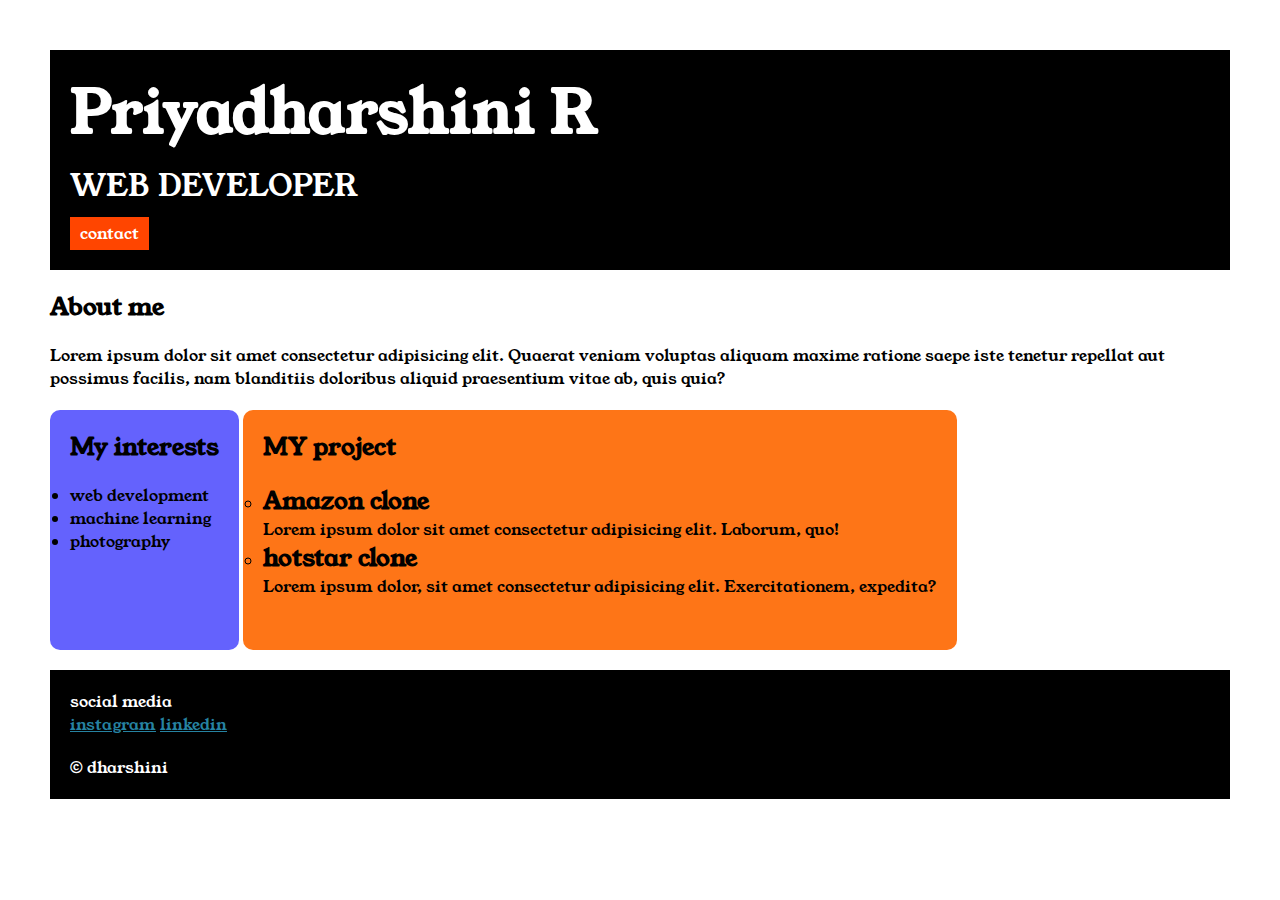
<file: index.html>
<!DOCTYPE html>
<html>

<head>
    <title>portfolio</title>
    <link rel="stylesheet" href="styles.css">
    <link rel="preconnect" href="https://fonts.googleapis.com">
    <link rel="preconnect" href="https://fonts.gstatic.com" crossorigin>
    <link href="https://fonts.googleapis.com/css2?family=Young+Serif&display=swap" rel="stylesheet">

</head>
<div class="container">
    <div class="section-1">
        <h1 class="section-1-name">Priyadharshini R</h1>
        <p class="section-1-role">WEB DEVELOPER</p>
        <a class="section-1-contact"
            href="C:\Users\user\OneDrive\Desktop\FSWD\FSFD\css\portpolio\contact.html">contact</a>
    </div>

    <body>
        <div class="section-2">
            <h2 class="section-2-title">About me</h2>
            <p class="section-3-desc">Lorem ipsum dolor sit amet consectetur adipisicing elit. Quaerat veniam voluptas
                aliquam maxime ratione saepe iste tenetur repellat aut possimus facilis, nam blanditiis doloribus
                aliquid praesentium vitae ab, quis quia?</p>
        </div>



        <div class="section-3">
            <h2 class="section-3-title">My interests</h2>
            <ul class="section-3-desc">
                <li>web development</li>
                <li>machine learning</li>
                <li>photography</li>
            </ul>
        </div>


        <div class="section-4">
            <h2 class="section-4-title">MY project</h2>
            <ul class="section-4-desc" style="list-style-type: circle;">
                <li>
                    <h2>Amazon clone</h2>
                    <P>Lorem ipsum dolor sit amet consectetur adipisicing elit. Laborum, quo!</P>
                </li>
                <li>
                    <h2>hotstar clone</h2>
                    <p>Lorem ipsum dolor, sit amet consectetur adipisicing elit. Exercitationem, expedita?</p>
                </li>
            </ul>
        </div>
        <div class="section-5">
            <p class="section-5-title">social media</p>
            <a class="section-5-sm" href="https://www.instagram.com/?utm_source=pwa_homescreen&__pwa=1"> instagram</a>
            <a class="section-5-sm" href="https://www.linkedin.com/feed/">linkedin</a>
            <p class="section-5-desc">&copy; dharshini</p>
        </div>
</div>
</body>

</html>
</file>
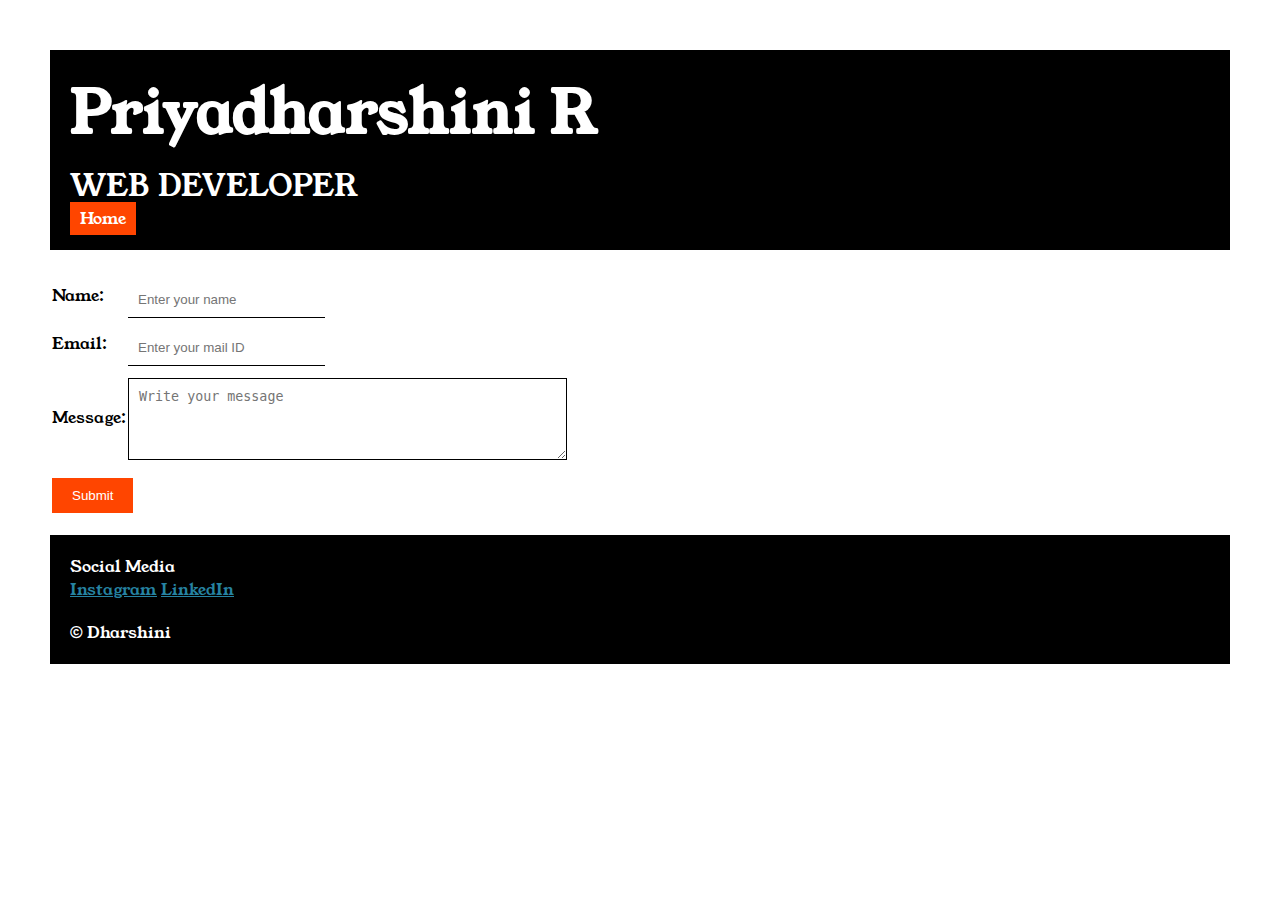
<file: contact.html>
<!DOCTYPE html>
<html lang="en">
<head>
    <meta charset="UTF-8">
    <meta name="viewport" content="width=device-width, initial-scale=1.0">
    <title>Contact</title>
    <link rel="stylesheet" href="styles.css">
    <link rel="preconnect" href="https://fonts.googleapis.com">
    <link rel="preconnect" href="https://fonts.gstatic.com" crossorigin>
    <link href="https://fonts.googleapis.com/css2?family=Young+Serif&display=swap" rel="stylesheet">
</head>
<body>
    <div class="container">
        <div class="section-1">
            <h1 class="section-1-name">Priyadharshini R</h1>
            <p class="section-1-role">WEB DEVELOPER</p>
            <a class="section-1-home" href="index.html">Home</a>
        </div>
    <div class="contact-form">
        <form>

            <table>
                <tr>
                    <td><label for="name">Name:</label></td>
                    <td><input type="text" id="name" placeholder="Enter your name" class="contact-form-input"></td>
                </tr>
                <tr>
                    <td><label for="email">Email:</label></td>
                    <td><input type="email" id="email" placeholder="Enter your mail ID"class="contact-form-input"></td>
                </tr>
                <tr>
                    <td><label for="message">Message:</label></td>
                    <td><textarea id="message" rows="4" cols="50" placeholder="Write your message"class="contact-form-textarea"></textarea></td>
                </tr>
                <tr>
                    <td colspan="2"><input type="submit" class="contact-form-submit" ></td>
                </tr>
            </table>
        </form>
    </div>

        <div class="section-5">
            <p class="section-5-title">Social Media</p>
            <a class="section-5-sm" href="https://www.instagram.com">Instagram</a>
            <a class="section-5-sm" href="https://www.linkedin.com">LinkedIn</a>
            <p class="section-5-desc">&copy; Dharshini</p>
        </div>
    </div>
</body>
</html>
</file>
<file: styles.css>
*{
    padding: 0;
    margin: 0;
}
body{
    font-family: 'young Serif',serif;
}
.container{
    padding: 50px;
}
.section-1{
    background-color: black;
    color: white;
    padding: 20px;
}
.section-1-contact{
    background-color: orangered;
    color: white;
    text-decoration: none;
    padding-left: 10px;
    padding-right: 10px;
    padding-top: 5px;
    padding-bottom: 5px;
    display: inline-block;
    margin-top: 10px;
}
.section-1-name{
    font-size: 60px;
}
.section-1-role{
    font-size: 30px;
    margin-top: 10px;
}
.section-2,.section-3,.section-4,.section-5{
    margin-top: 20px;

}
.section-2-desc,.section-3-desc,.section-4-desc,.section-5-desc{
    margin-top: 20px;

}
.section-3{
    background-color: #6462FD;
    color: black;
    padding: 20px;
    display: inline-block;
    height: 200px;
    border-radius: 10px;
    vertical-align: top;
}
.section-4{
    background-color: #FE7517;
    color: black;
    padding: 20px;
    display: inline-block;
    height: 200px;
    border-radius: 10px;
    vertical-align: top;

}
.section-1-home{
    background-color: orangered;
    text-decoration: none;
    color: white;
    padding-top: 5px;
    padding-bottom: 5px;
    padding-left: 10px;
    padding-right: 10px;
    margin-top: 10px;
}
.section-5{
    background-color: black;
    color: white;
    padding: 20px;
}
.section-5-sm{
    color: rgb(38, 131, 162);
}
.contact-form{
    margin-top: 20px;
}
.contact-form-input,.contact-form-textarea,.contact-form-submit{
    margin-top: 10px;
}
.contact-form-input{
    padding: 10px;
    border: none;
    border-bottom: solid black 1px;
}
.contact-form-textarea{
    padding: 10px;
    border: none;
    border: solid black 1px;
}
.contact-form-submit{
    background-color: orangered;
    color: white;
    border: none;
    padding-top: 10px;
    padding-bottom: 10px;
    padding-right: 20px;
    padding-left: 20px;
}
</file>
